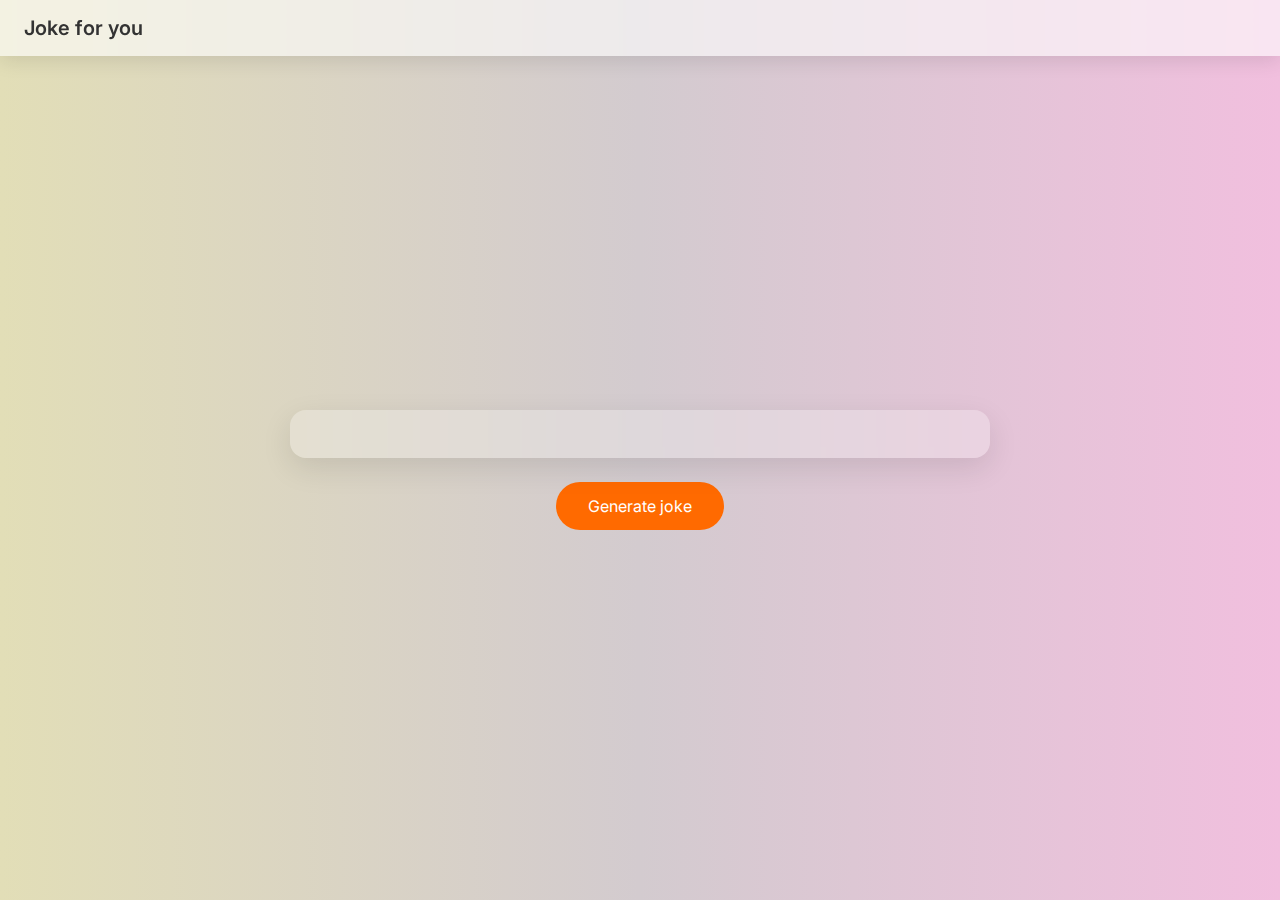
<file: index.html>
<!DOCTYPE html>
<html lang="en">

<head>
  <meta charset="UTF-8" />
  <meta name="viewport" content="width=device-width, initial-scale=1.0" />
  
  <title>See Your Joke | Daily Random Jokes for Fun</title>
  
  <!-- SEO Meta -->
  <meta name="description" content="Get a dose of humor with random funny jokes. Refresh and laugh! Enjoy light-hearted fun every day." />
  <meta name="keywords" content="jokes, funny, humor, random jokes, daily joke, joke generator, laugh" />
  <meta name="author" content="Rumious Team" />
  <meta name="robots" content="index, follow" />
  
  <!-- Open Graph (for sharing on social media) -->
  <meta property="og:title" content="See Your Joke - Random Daily Jokes" />
  <meta property="og:description" content="Enjoy a random joke every time you click. Lighten your day with humor!" />
  <meta property="og:type" content="website" />
  <meta property="og:url" content=""/>
  <meta property="og:image" content="https://your-domain.com/og-image.jpg" />
  
  <!-- Favicon -->
  <link rel="icon" href="/favicon.ico" type="image/x-icon" />
  
  <!-- External CSS -->
  <link rel="stylesheet" href="https://cdnjs.cloudflare.com/ajax/libs/animate.css/4.1.1/animate.min.css" />
  <link rel="stylesheet" href="./styles/main.css" type="text/css" media="all" />
</head>

<body>
  <nav class="navbar animate__animated animate__fadeInDown">
    <h1 class="navbar-title">Joke for you</h1>
  </nav>
  
  <div class="joke-box">
    <div id="joke-display" class="joke-display animate__animated animate__bounce"></div>
    <div id="joke-answer" class="joke-display animate__animated animate__fadeIn"></div>
    <button id="gen-btn" class="btn animate__animated animate__fadeInUp">Generate joke</button>
  </div>
  
  <script src="./scripts/main.js"></script>
</body>

</html>
</file>
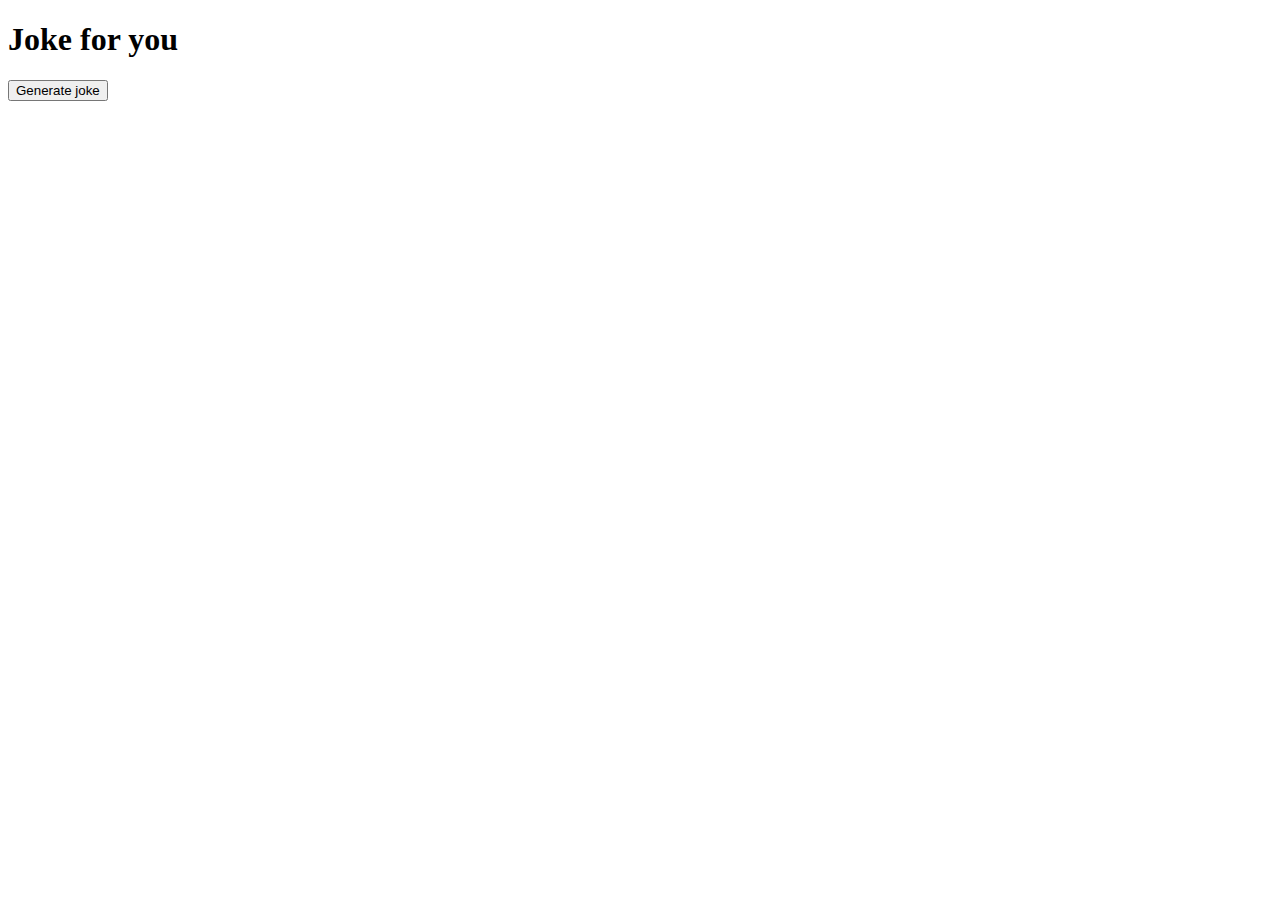
<file: deployments/index.html>
<!DOCTYPE html>
<html lang="en">

<head>
  <meta charset="UTF-8" />
  <meta name="viewport" content="width=device-width, initial-scale=1.0" />
  
  <title>See Your Joke | Daily Random Jokes for Fun</title>
  
  <!-- SEO Meta -->
  <meta name="description" content="Get a dose of humor with random funny jokes. Refresh and laugh! Enjoy light-hearted fun every day." />
  <meta name="keywords" content="jokes, funny, humor, random jokes, daily joke, joke generator, laugh" />
  <meta name="author" content="smtdfc Team" />
  <meta name="robots" content="index, follow" />
  
  <!-- Open Graph (for sharing on social media) -->
  <meta property="og:title" content="See Your Joke - Random Daily Jokes" />
  <meta property="og:description" content="Enjoy a random joke every time you click. Lighten your day with humor!" />
  <meta property="og:type" content="website" />
  <meta property="og:url" content="https://joke.smtdfc.rf.gd"/>
  <meta property="og:image" content="https://your-domain.com/og-image.jpg" />
  
  <!-- Favicon -->
  <link rel="icon" href="/favicon.ico" type="image/x-icon" />
  
  <!-- External CSS -->
  <link rel="stylesheet" href="https://cdnjs.cloudflare.com/ajax/libs/animate.css/4.1.1/animate.min.css" />
  <link rel="stylesheet" href="https://cheerful-empanada-c3d6af.netlify.app/styles/main.css" type="text/css" media="all" />
</head>

<body>
  <nav class="navbar animate__animated animate__fadeInDown">
    <h1 class="navbar-title">Joke for you</h1>
  </nav>
  
  <div class="joke-box">
    <div id="joke-display" class="joke-display animate__animated animate__bounce"></div>
    <div id="joke-answer" class="joke-display animate__animated animate__fadeIn"></div>
    <button id="gen-btn" class="btn animate__animated animate__fadeInUp">Generate joke</button>
  </div>
  
  <script src="https://cheerful-empanada-c3d6af.netlify.app/scripts/main.js"></script>
</body>

</html>
</file>
<file: styles/main.css>
@import url('https://fonts.googleapis.com/css2?family=Inter:wght@400;600&display=swap');

* {
  font-family: 'Inter', sans-serif;
  margin: 0;
  padding: 0;
  box-sizing: border-box;
  -webkit-tap-highlight-color: transparent;
}

body {
  min-height: 100vh;
  background: #f2f2f2;
  display: flex;
  flex-direction: column;
  justify-content: center;
  align-items: center;
  padding: 80px 20px 40px;
  transition: background 0.5s ease-in-out;
}

.navbar {
  position: fixed;
  top: 0;
  left: 0;
  width: 100%;
  padding: 1rem 1.5rem;
  background: rgba(255, 255, 255, 0.6);
  backdrop-filter: blur(10px);
  box-shadow: 0 5px 20px rgba(0, 0, 0, 0.1);
  z-index: 100;
}

.navbar-title {
  font-size: 20px;
  font-weight: 600;
  color: #333;
}

.joke-box {
  display: flex;
  flex-direction: column;
  align-items: center;
  gap: 24px;
  max-width: 700px;
  width: 100%;
}

.joke-display {
  width: 100%;
  background: rgba(255, 255, 255, 0.25);
  backdrop-filter: blur(4px);
  border-radius: 16px;
  padding: 24px 30px;
  font-size: 1.4rem;
  color: #222;
  text-align: center;
  box-shadow: 0 10px 30px rgba(0, 0, 0, 0.1);
  transition: all 0.3s ease;
}

.btn {
  padding: 0.9rem 2rem;
  background-color: #ff6a00;
  color: white;
  font-size: 1rem;
  border: none;
  border-radius: 25px;
  cursor: pointer;
  transition: background-color 0.3s ease, transform 0.2s ease;
}

.btn:hover {
  background-color: #e55d00;
  transform: scale(0.96);
}

#joke-answer {
  display: none;
  background: rgba(255, 255, 255, 0.15);
  font-size: 1.1rem;
  padding: 16px 24px;
  color: #444;
  box-shadow: 0 4px 12px rgba(0, 0, 0, 0.1);
  transition: all 0.3s ease;
  max-width: 90%;
}
</file>
